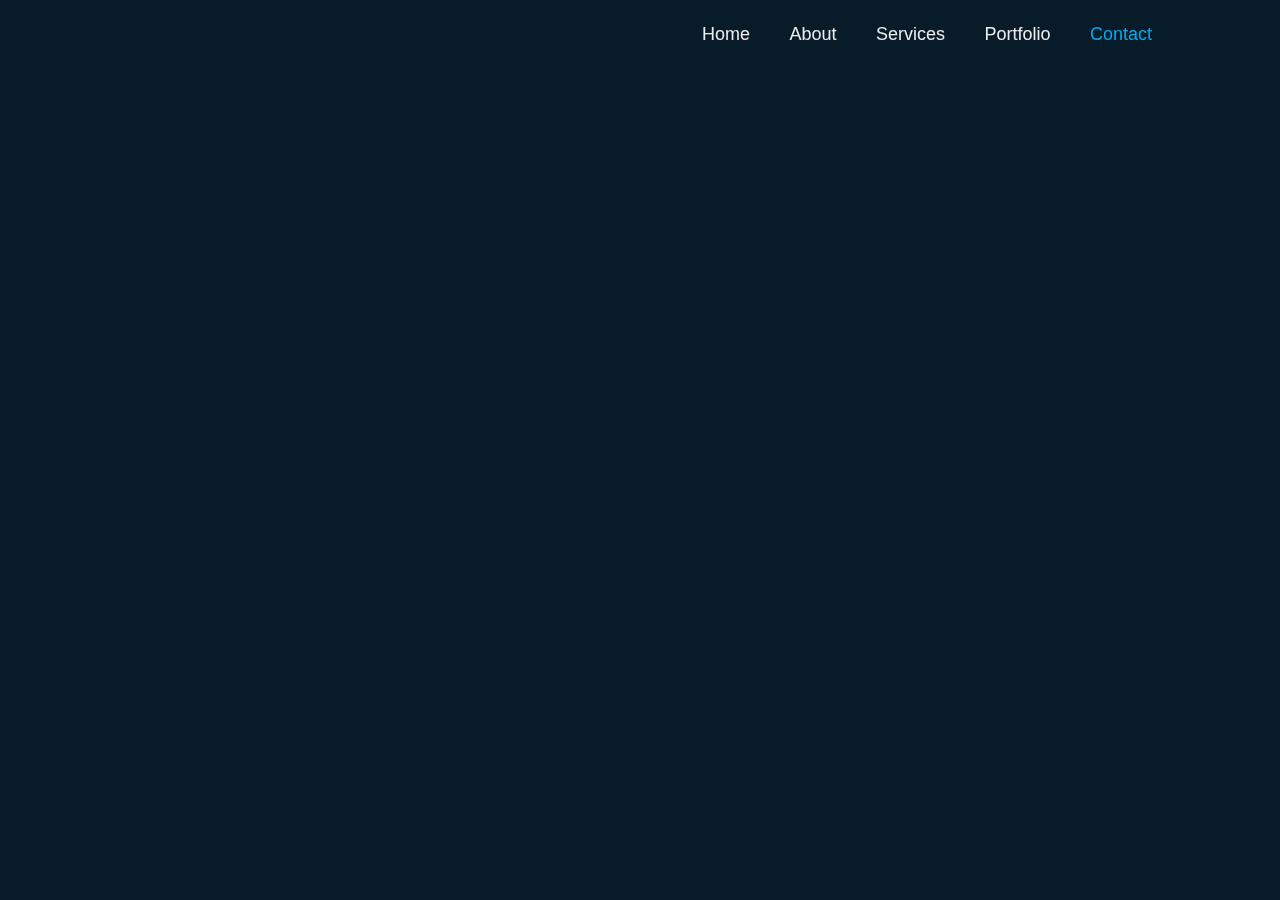
<file: contact.html>
<!DOCTYPE html>
<html lang="en">

<head>
    <meta charset="UTF-8">
    <meta http-equiv="X-UA-Compatible" content="IE=edge">
    <meta name="viewport" content="width=device-width, initial-scale=1.0">
    <title>Contact Me - Jordan Blake</title>
    <link rel="stylesheet" href="style.css">
    <link href='https://unpkg.com/boxicons@2.1.4/css/boxicons.min.css' rel='stylesheet'>
</head>

<body>
    <header class="header">
        <a href="#" class="logo">Contact</a>
        <nav class="navbar">
            <a href="index.html">Home</a>
            <a href="about.html">About</a>
            <a href="services.html">Services</a>
            <a href="portfolio.html">Portfolio</a>
            <a href="contact.html" class="active">Contact</a>
        </nav>
    </header>

    <section class="contact">
        <div class="contact-content">
            <h1>Contact Me</h1>
            <p>If you have any questions or would like to work together, feel free to reach out using the form below.</p>
            <form id="contactForm" class="contact-form">
                <div class="form-group">
                    <label for="name">Name</label>
                    <input type="text" id="name" name="name" placeholder="Your Name" required>
                </div>
                <div class="form-group">
                    <label for="email">Email</label>
                    <input type="email" id="email" name="email" placeholder="Your Email" required>
                </div>
                <div class="form-group">
                    <label for="phone">Phone Number</label>
                    <input type="tel" id="phone" name="phone" placeholder="Your Phone Number" required>
                </div>
                <div class="form-group">
                    <label for="description">Description</label>
                    <textarea id="description" name="description" rows="5" placeholder="What would you like to do?" required></textarea>
                </div>
                <button type="button" class="btn" onclick="submitForm()">Send Message</button>
            </form>
        </div>
        <div class="home-sci">
            <a href="https://www.instagram.com/jordanxblake/?hl=af"><i class='bx bxl-instagram'></i></a>
            <a href="https://x.com/bathsaltz_"><i class='bx bxl-twitter'></i></a>
            <a href="https://www.linkedin.com/in/jordan-blake-790a88298/"><i class='bx bxl-linkedin'></i></a>
        </div>
    </section>

    <script>
        function submitForm() {
            const name = document.getElementById('name').value;
            const email = document.getElementById('email').value;
            const phone = document.getElementById('phone').value;
            const description = document.getElementById('description').value;
            alert(`Name: ${name}\nEmail: ${email}\nPhone Number: ${phone}\nDescription: ${description}`);
        }
    </script>
</body>

</html>
</file>
<file: style.css>
* {
    margin: 0;
    padding: 0;
    box-sizing: border-box;
    font-family: 'Poppins', sans-serif;
}

body {
    background: #081b29;
    color: #ededed;
}

.header {
    position: fixed;
    top: 0;
    left: 0;
    width: 100%;
    padding: 20px 10%;
    background: transparent;
    display: flex;
    justify-content: space-between;
    align-items: center;
    z-index: 100;
}

.logo {
    position: relative;
    font-size: 25px;
    color: #ededed;
    text-decoration: none;
    font-weight: 600;
}

.logo::before {
    content: '';
    position: absolute;
    top: 0;
    right: 0;
    width: 100%;
    height: 100%;
    animation: showRight 1s ease forwards;
    animation-delay: .4s;
    background: #081b29;
}

.navbar a {
    font-size: 18px;
    color: #ededed;
    text-decoration: none;
    font-weight: 500;
    margin-left: 35px;
    transition: .3s;
}

.navbar a:hover,
.navbar a.active {
    color: #00abf0;
}

.home {
    height: 100vh;
    background: url('ffme.jpg') no-repeat;
    background-size: cover;
    background-position: center;
    display: flex;
    align-items: center;
    padding: 0 10%;
}

.home-content {
    max-width: 600px;
}

.home-content h1 {
    position: relative;
    font-size: 56px;
    font-weight: 700;
    line-height: 1.2;
}

.home-content h1::before {
    content: '';
    position: absolute;
    top: 0;
    right: 0;
    width: 100%;
    height: 100%;
    animation: showRight 1s ease forwards;
    animation-delay: 1s;
    background: #081b29;
}

.home-content h2 {
    position: relative;
    font-size: 56px;
    font-weight: 700;
    line-height: 1.2;
}

.home-content h2::before {
    content: '';
    position: absolute;
    top: 0;
    right: 0;
    width: 100%;
    height: 100%;
    animation: showRight 1s ease forwards;
    animation-delay: 1s;
    background: #081b29;
}

.home-content h3 {
    position: relative;
    font-size: 32px;
    font-weight: 700;
    color: #00abf0;
}

.home-content h3::before {
    content: '';
    position: absolute;
    top: 0;
    right: 0;
    width: 100%;
    height: 100%;
    animation: showRight 1s ease forwards;
    animation-delay: 1.3s;
    background: #081b29;
}

.home-content p {
    position: relative;
    font-size: 16px;
    margin: 20px 0 40px;
}

.home-content p::before {
    content: '';
    position: absolute;
    top: 0;
    right: 0;
    width: 100%;
    height: 100%;
    animation: showRight 1s ease forwards;
    animation-delay: 1.6s;
    background: #081b29;
}

.home-content .btn-box {
    position: relative;
    display: flex;
    justify-content: space-between;
    width: 345px;
    height: 50px;
}

.home-content ul {
    position: relative;
    font-size: 16px;
    margin: 20px 0 40px;
    left: 3%;
}

.home-content ul::before {
    content: '';
    position: absolute;
    top: 0;
    right: 0;
    width: 120%;
    height: 100%;
    animation: showRight 1s ease forwards;
    animation-delay: 1.4s;
    background: #081b29;
}

.home-content .btn-box::before {
    content: '';
    position: absolute;
    top: 0;
    right: 0;
    width: 100%;
    height: 100%;
    animation: showRight 1s ease forwards;
    animation-delay: 1.9s;
    background: #081b29;
    z-index: 2;
}

.btn-box a {
    position: relative;
    display: inline-flex;
    justify-content: center;
    align-items: center;
    width: 150px;
    height: 100%;
    background: #00abf0;
    border: 2px solid #00abf0;
    border-radius: 8px;
    font-size: 19px;
    color: #081b29;
    text-decoration: none;
    font-weight: 600;
    letter-spacing: 1px;
    z-index: 1;
    overflow: hidden;
    transition: .5s;
}

.btn-box a:hover {
    color: #00abf0;
}

.btn-box a:nth-child(2)::before {
    background: #00abf0;
}

.btn-box a:nth-child(2):hover {
    color: #081b29;
}

.btn-box a:nth-child(2) {
    background: transparent;
    color: #00abf0;
}

.btn-box a::before {
    content: '';
    position: absolute;
    top: 0;
    left: 0;
    width: 0;
    height: 100%;
    z-index: -1;
    background: #081b29;
    transition: .5s;
}

.btn-box a:hover:before {
    width: 100%;
}

.home-sci {
    position: absolute;
    bottom: 40px;
    width: 170px;
    display: flex;
    justify-content: space-between;
    overflow: hidden;
}

.home-sci::before {
    content: '';
    position: absolute;
    top: 0;
    right: 0;
    width: 100%;
    height: 100%;
    animation: showRight 1s ease forwards;
    animation-delay: 2.5s;
    background: #081b29;
    z-index: 2;
}

.home-sci a {
    position: relative;
    display: inline-flex;
    justify-content: center;
    align-items: center;
    width: 40px;
    height: 40px;
    background: transparent;
    border: 2px solid #00abf0;
    border-radius: 50%;
    font-size: 20px;
    color: #00abf0;
    text-decoration: none;
    z-index: 1;
    transition: .5s;
    overflow: hidden;
}

.home-sci a:hover {
    color: #081b29;
}

.home-sci a::before {
    content: '';
    position: absolute;
    top: 0;
    left: 0;
    width: 0;
    height: 100%;
    z-index: -1;
    background: #00abf0;
    overflow: hidden;
}

.home-sci a:hover::before {
    width: 100%;
    overflow: hidden;
}

.profile-photo {
    position: absolute;
    top: 30%;
    right: 10%;
    transform: translateY(-50%);
    width: 300px;
    height: 300px;
    opacity: 0;
    animation: fadeIn 2s ease forwards;
    animation-delay: 2.8s;
}

.contact {
    height: 100vh;
    display: flex;
    align-items: center;
    justify-content: center;
    padding: 0 10%;
    background: #081b29;
}

.contact-content {
    max-width: 600px;
    text-align: center;
    opacity: 0;
    animation: fadeIn 2s ease forwards;
    animation-delay: 1s;
}

.contact-content h1 {
    font-size: 36px;
    font-weight: 700;
    margin-bottom: 20px;
}

.contact-content p {
    font-size: 16px;
    margin-bottom: 40px;
}

.contact-form {
    display: flex;
    flex-direction: column;
    gap: 20px;
    opacity: 0;
    animation: fadeIn 2s ease forwards;
    animation-delay: 1.5s;
}

.form-group {
    display: flex;
    flex-direction: column;
    align-items: flex-start;
}

.form-group label {
    font-size: 14px;
    margin-bottom: 5px;
}

.form-group input,
.form-group textarea {
    width: 100%;
    padding: 10px;
    border: 2px solid #00abf0;
    border-radius: 5px;
    background: #081b29;
    color: #ededed;
}

.form-group input::placeholder,
.form-group textarea::placeholder {
    color: #ededed;
    opacity: 0.7;
}

.btn {
    align-self: center;
    display: inline-flex;
    justify-content: center;
    align-items: center;
    padding: 10px 20px;
    background: #00abf0;
    border: 2px solid #00abf0;
    border-radius: 5px;
    font-size: 16px;
    color: #081b29;
    text-decoration: none;
    font-weight: 600;
    transition: .5s;
}

.btn:hover {
    color: #00abf0;
    background: transparent;
}

@keyframes showRight {
    100% {
        width: 0;
    }
}

@keyframes manipActiveHover {
    100% {
        pointer-events: auto;
    }
}

@keyframes fadeIn {
    100% {
        opacity: 1;
    }
}
</file>
